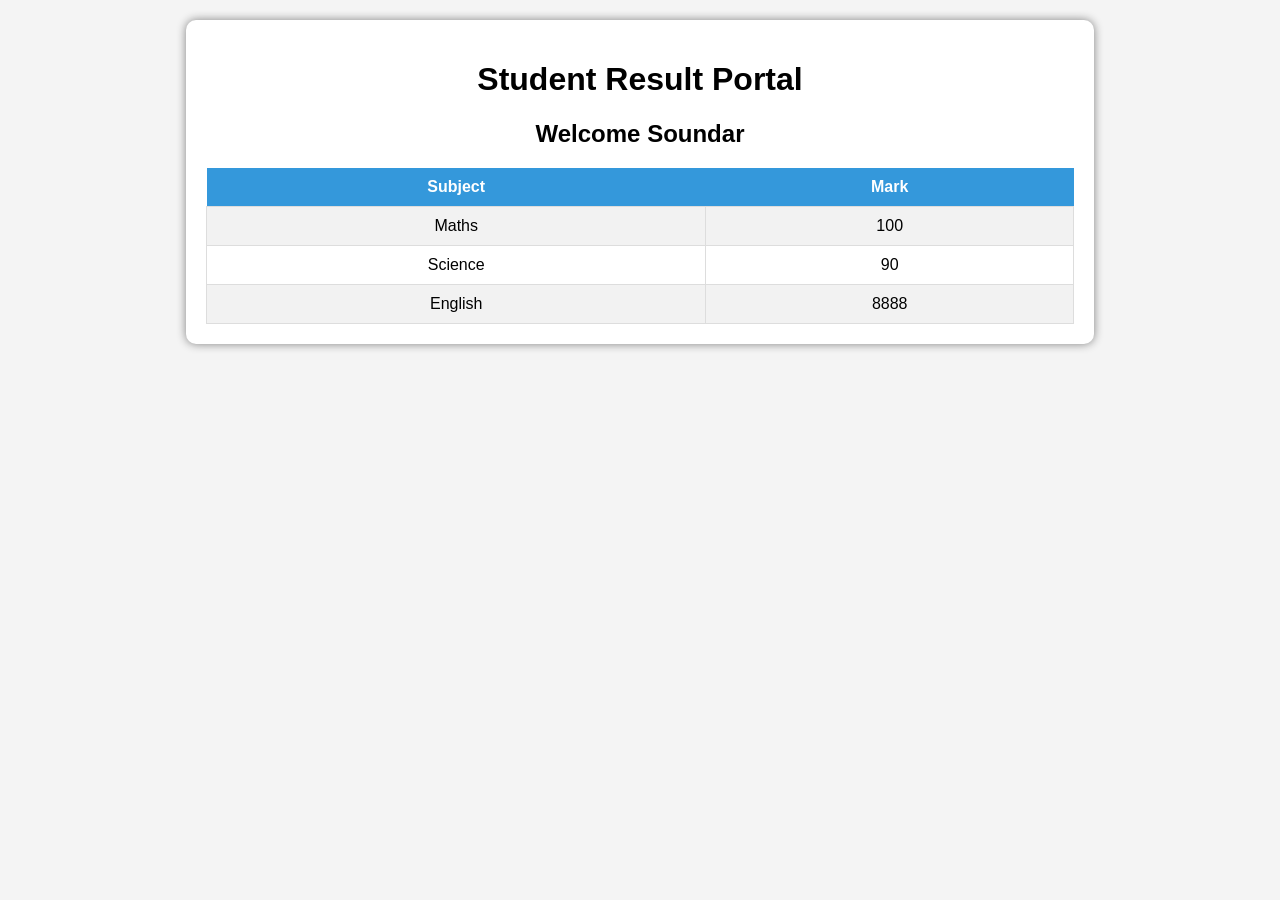
<file: index.html>
<!DOCTYPE html>
<html>
<head>
    <title>Student Result Portal</title>
    <link rel="stylesheet" href="style.css">
</head>
<body>
    <div class="container">
        <h1>Student Result Portal</h1>
        <h2>Welcome Soundar</h2>

        <table>
            <tr>
                <th>Subject</th>
                <th>Mark</th>
            </tr>
            <tr>
                <td>Maths</td>
                <td>100</td>
            </tr>
            <tr>
                <td>Science</td>
                <td>90</td>
            </tr>
            <tr>
                <td>English</td>
                <td>8888</td>
            </tr>
        </table>
    </div>
</body>
</html>
</file>
<file: style.css>
body {
    font-family: Arial, sans-serif;
    background-color: #f4f4f4;
    text-align: center;
    margin: 0;
    padding: 20px;
}

.container {
    width: 70%;
    margin: auto;
    background: white;
    padding: 20px;
    border-radius: 10px;
    box-shadow: 0px 0px 10px gray;
}

.login-box {
    margin-bottom: 20px;
}

input {
    padding: 8px;
    width: 250px;
}

button {
    padding: 10px 20px;
    cursor: pointer;
}

img {
    width: 150px;
    height: 150px;
    border-radius: 50%;
}

table {
    width: 100%;
    border-collapse: collapse;
    margin-top: 20px;
}

th {
    background-color: #3498db;
    color: white;
    padding: 10px;
}

td {
    border: 1px solid #ddd;
    padding: 10px;
}

tr:nth-child(even) {
    background-color: #f2f2f2;
}

.result-pass {
    color: green;
    font-weight: bold;
}

.footer {
    margin-top: 20px;
    color: gray;
}
</file>
